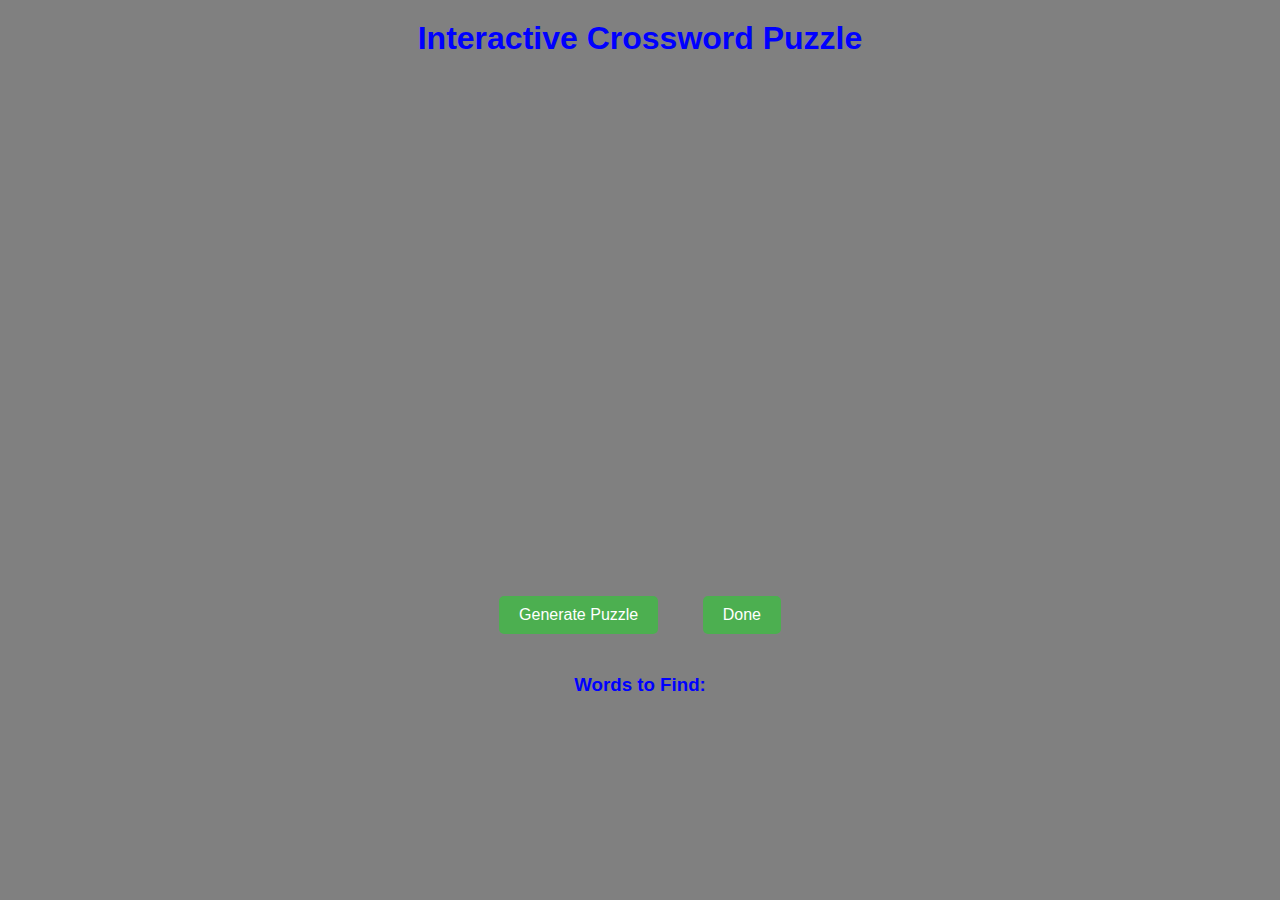
<file: index.html>
<!DOCTYPE html>
<html lang="en">
<head>
    <meta charset="UTF-8">
    <meta name="viewport" content="width=device-width, initial-scale=1.0">
    <title>Interactive Crossword Puzzle</title>
    <link rel="stylesheet" href="styles.css">
</head>
<body>
    <h1>Interactive Crossword Puzzle</h1>
    <div id="crossword-container"></div>
    <button onclick="generateGrid()">Generate Puzzle</button>
    <button id="done-button">Done</button>
    <div id="word-list">
        <h3>Words to Find:</h3>
        <ul id="words-to-find"></ul>
    </div>
    <script src="script.js"></script>
</body>
</html>
</file>
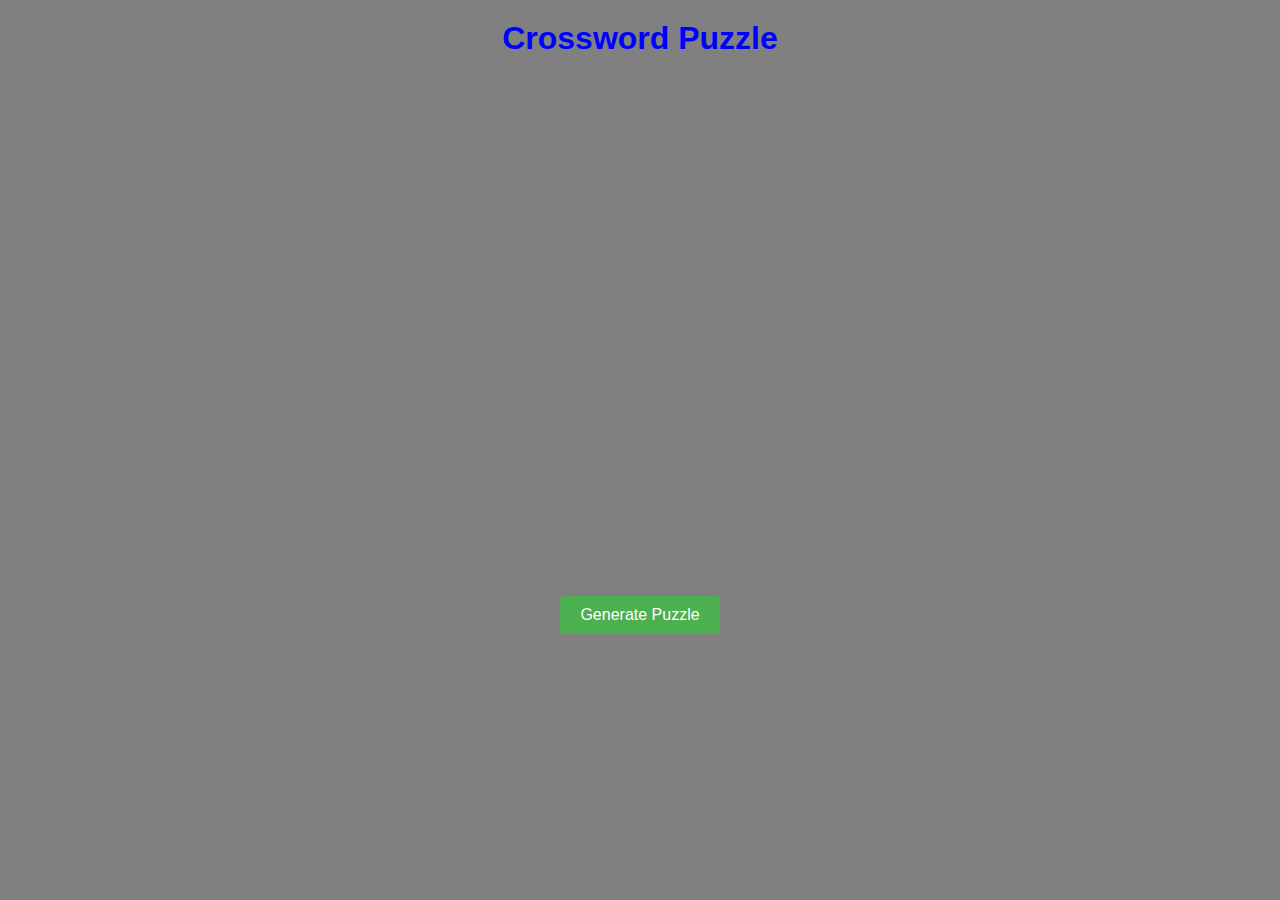
<file: crossword.html>
<!DOCTYPE html>
<html lang="en">
<head>
    <meta charset="UTF-8">
    <meta name="viewport" content="width=device-width, initial-scale=1.0">
    <title>Crossword Puzzle</title>
    <link rel="stylesheet" href="styles.css">
</head>
<body>
    <h1>Crossword Puzzle</h1>
    <div id="crossword-container"></div>
    <button onclick="generateGrid()">Generate Puzzle</button>
    <script src="script.js"></script>
</body>
</html>
</file>
<file: styles.css>
body {
    background-color: gray;
    font-family: Arial, sans-serif;
    text-align: center;
    color: blue;
}

h1 {
    margin-top: 20px;
    font-size: 2rem;
}

#crossword-container {
    display: grid;
    grid-template-columns: repeat(15, 6.5%); /* Flexible column size */
    grid-template-rows: repeat(15, 6.5%); /* Flexible row size */
    gap: 2px;
    margin: 20px auto;
    justify-content: center;
    max-width: 100%;
}

.grid-cell {
    min-width: 30px; /* Ensures minimum clickable size */
    min-height: 30px; /* Ensures minimum clickable size */
    text-align: center;
    vertical-align: middle;
    border: 1px solid #ccc;
    font-size: 18px;
    font-weight: bold;
    background-color: #f0f0f0;
    cursor: pointer;
}

.grid-cell.filled {
    background-color: white;
    color: black;
}

.grid-cell.selected {
    background-color: yellow;
    color: black;
}

.grid-cell.found {
    background-color: green;
    color: white;
}

button {
    padding: 10px 20px;
    font-size: 16px;
    cursor: pointer;
    margin: 20px;
    background-color: #4CAF50;
    color: white;
    border: none;
    border-radius: 5px;
    text-align: center;
}

button:hover {
    background-color: #45a049;
}

#word-list {
    margin-top: 20px;
}

#words-to-find {
    list-style: none;
    padding: 0;
    text-align: center;
    display: flex;
    flex-wrap: wrap; /* Allows word boxes to wrap */
    justify-content: center;
    gap: 5px; /* Space between word boxes */
    margin-bottom: 20px; /* Space between word list and crossword grid */
}

#words-to-find li {
    background-color: #f0f0f0;
    padding: 5px 10px; /* Smaller padding for smaller word boxes */
    border: 1px solid #ccc;
    border-radius: 5px;
    font-size: 14px; /* Smaller font size */
    font-weight: bold;
    display: inline-block;
    cursor: pointer; /* Indicate that these are clickable */
    transition: background-color 0.3s ease; /* Smooth transition for background change */
}

#words-to-find li.clicked {
    background-color: #4CAF50; /* Green background when clicked */
    color: white;
}

/* Grid styling */
#crossword-container {
    display: grid;
    grid-template-columns: repeat(15, 30px); /* Cells are 30px in width */
    grid-template-rows: repeat(15, 30px); /* Cells are 30px in height */
    gap: 2px;
    margin: 20px auto;
    justify-content: center;
    max-width: 100%;
}

.grid-cell {
    min-width: 30px;
    min-height: 30px;
    text-align: center;
    vertical-align: middle;
    border: 1px solid #ccc;
    font-size: 16px; /* Slightly smaller font size for the crossword grid */
    font-weight: bold;
    background-color: #f0f0f0;
    cursor: pointer;
}

.grid-cell.filled {
    background-color: white;
    color: black;
}

.grid-cell.selected {
    background-color: yellow;
    color: black;
}

.grid-cell.found {
    background-color: green;
    color: white;
}

/* Style for the crossword container on smaller screens */
@media screen and (max-width: 480px) {
    h1 {
        font-size: 1.2rem;
    }

    #crossword-container {
        grid-template-columns: repeat(15, 5vw); /* Use viewport width for scaling */
        grid-template-rows: repeat(15, 5vw); /* Keep row size proportional */
        gap: 1px;
    }

    .grid-cell {
        font-size: 12px; /* Smaller font size for mobile */
        min-width: 20px; /* Smaller minimum width */
        min-height: 20px; /* Smaller minimum height */
    }

    #words-to-find li {
        font-size: 12px; /* Smaller font size for mobile */
        padding: 3px 6px; /* Smaller padding for mobile */
    }
}
</file>
